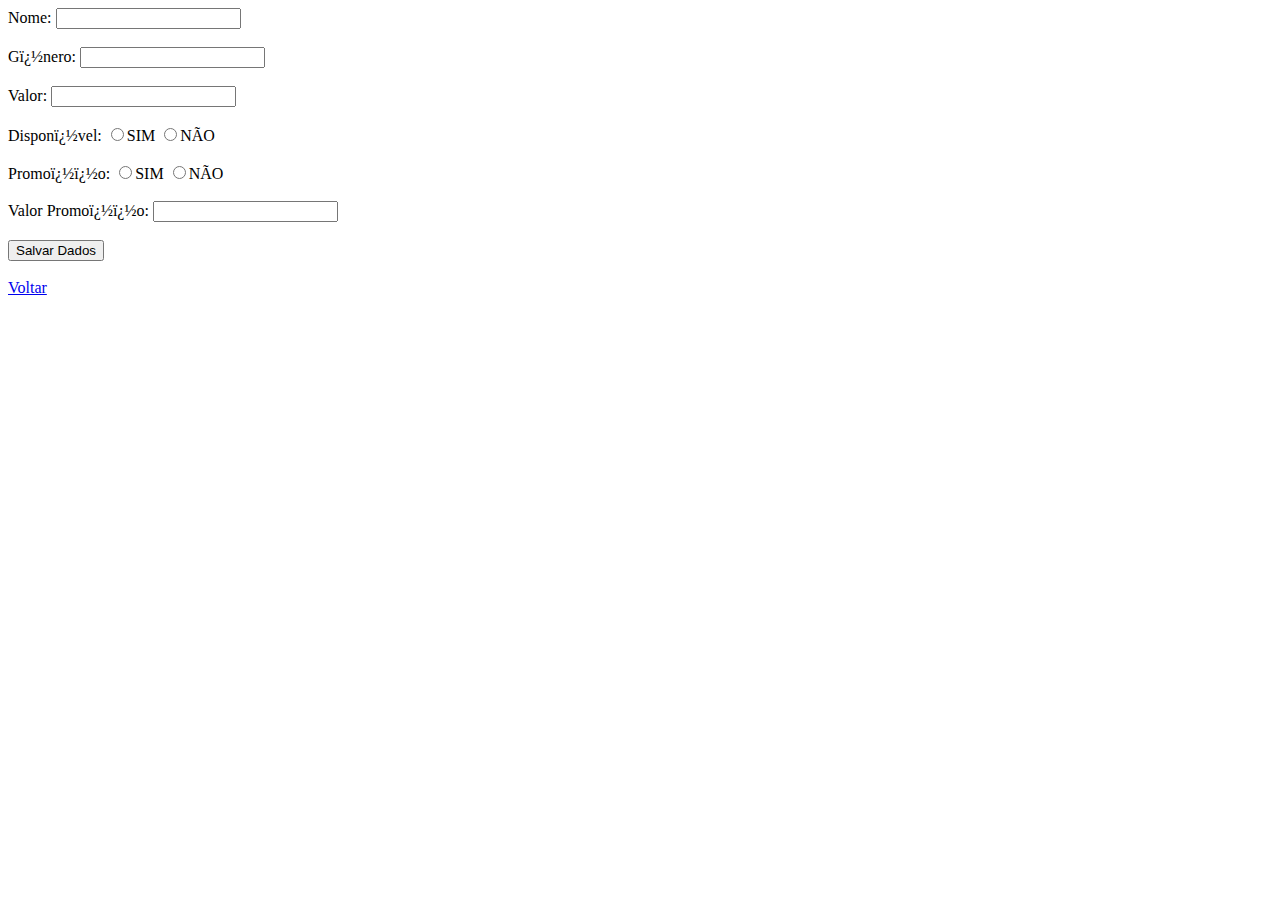
<file: WebContent/filme.html>
<!DOCTYPE html>
<html>
<head>
<meta charset="ISO-8859-1">
<title>Cadastro de Filme</title>
</head>
<body class="bg-dark text-white">
	
<form action="grava_filme">
	Nome:
	<input type="text" name="nome"/>
	<br><br>
	G�nero:
	<input type="text" name="genero"/>
	<br><br>
	Valor:
	<input type="text" name="valor"/>
	<br><br>
	Dispon�vel:
	<input type="radio" value="sim" name="disponivel"/>SIM
	<input type="radio" value="nao" name="disponivel"/>N�O
	<br><br>
	Promo��o:
	<input type="radio" value="sim" name="promocao"/>SIM
	<input type="radio" value="nao" name="promocao"/>N�O
	<br><br>
	Valor Promo��o:
	<input type="text" name="valorPromocao"/>
	<br><br>
	<input type="submit" value="Salvar Dados"/>
	<br><br>
	<a href="index.html">Voltar</a>

</form>

</body>
</html>
</file>
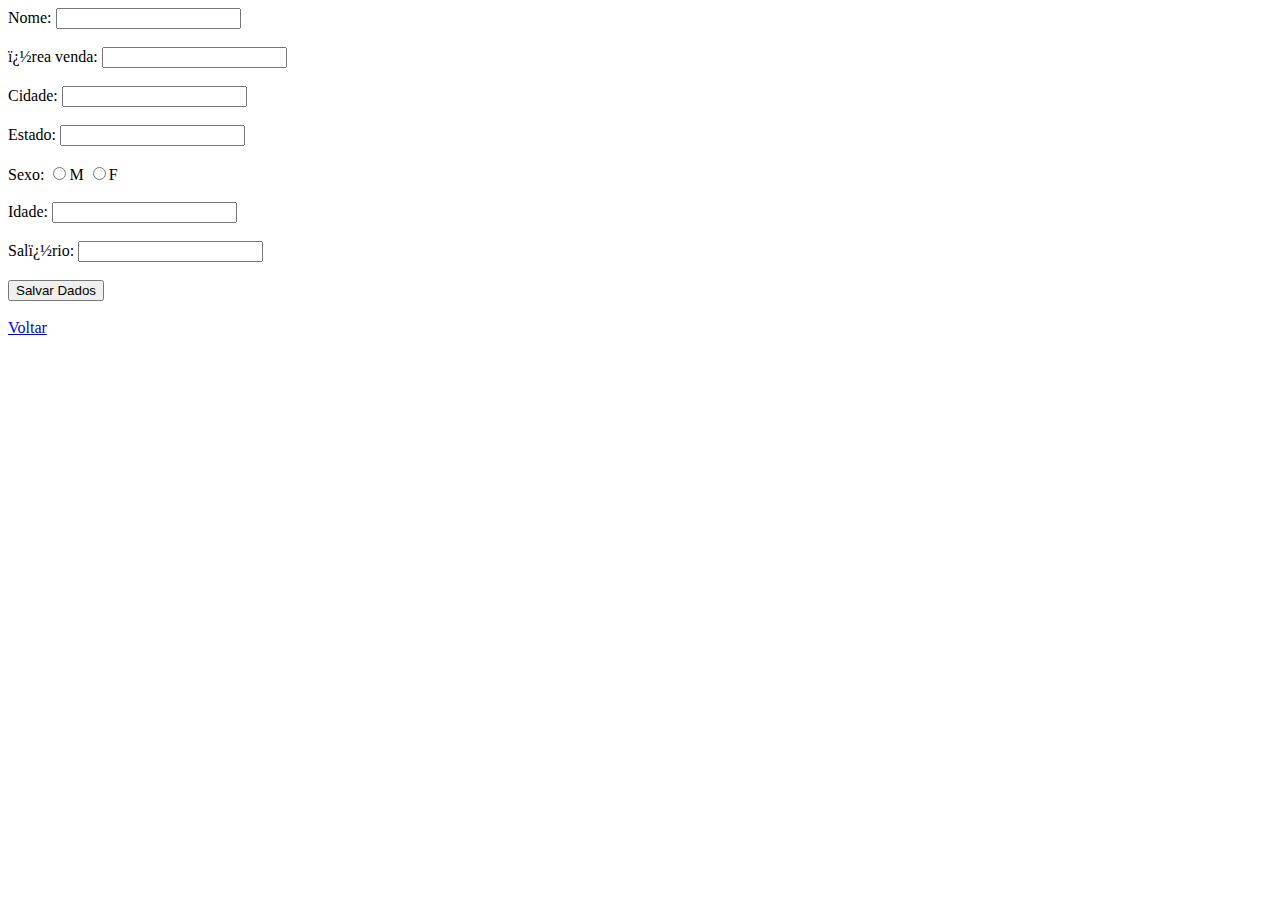
<file: WebContent/vendedor.html>
<!DOCTYPE html>
<html>
<head>
<meta charset="ISO-8859-1">
<title>Cadastro de vendedor</title>
</head>
<body class="bg-dark text-white">
<form action="grava_vendedor">
	Nome:
	<input type="text" name="nome"/>
	<br><br>
	�rea venda:
	<input type="text" name="areaVenda"/>
	<br><br>
	Cidade:
	<input type="text" name="cidade"/>
	<br><br>
	Estado:
	<input type="text" name="estado"/>
	<br><br>
	Sexo:
	<input type="radio" value="masculino" name="sexo"/>M
	<input type="radio" value="feminino" name="sexo"/>F
	<br><br>
	Idade:
	<input type="text" name="idade"/>
	<br><br>
	Sal�rio:
	<input type="text" name="salario"/>
	<br><br>
	<input type="submit" value="Salvar Dados"/>
	<br><br>
	<a href="index.html">Voltar</a>

</form>

</body>
</html>
</file>
